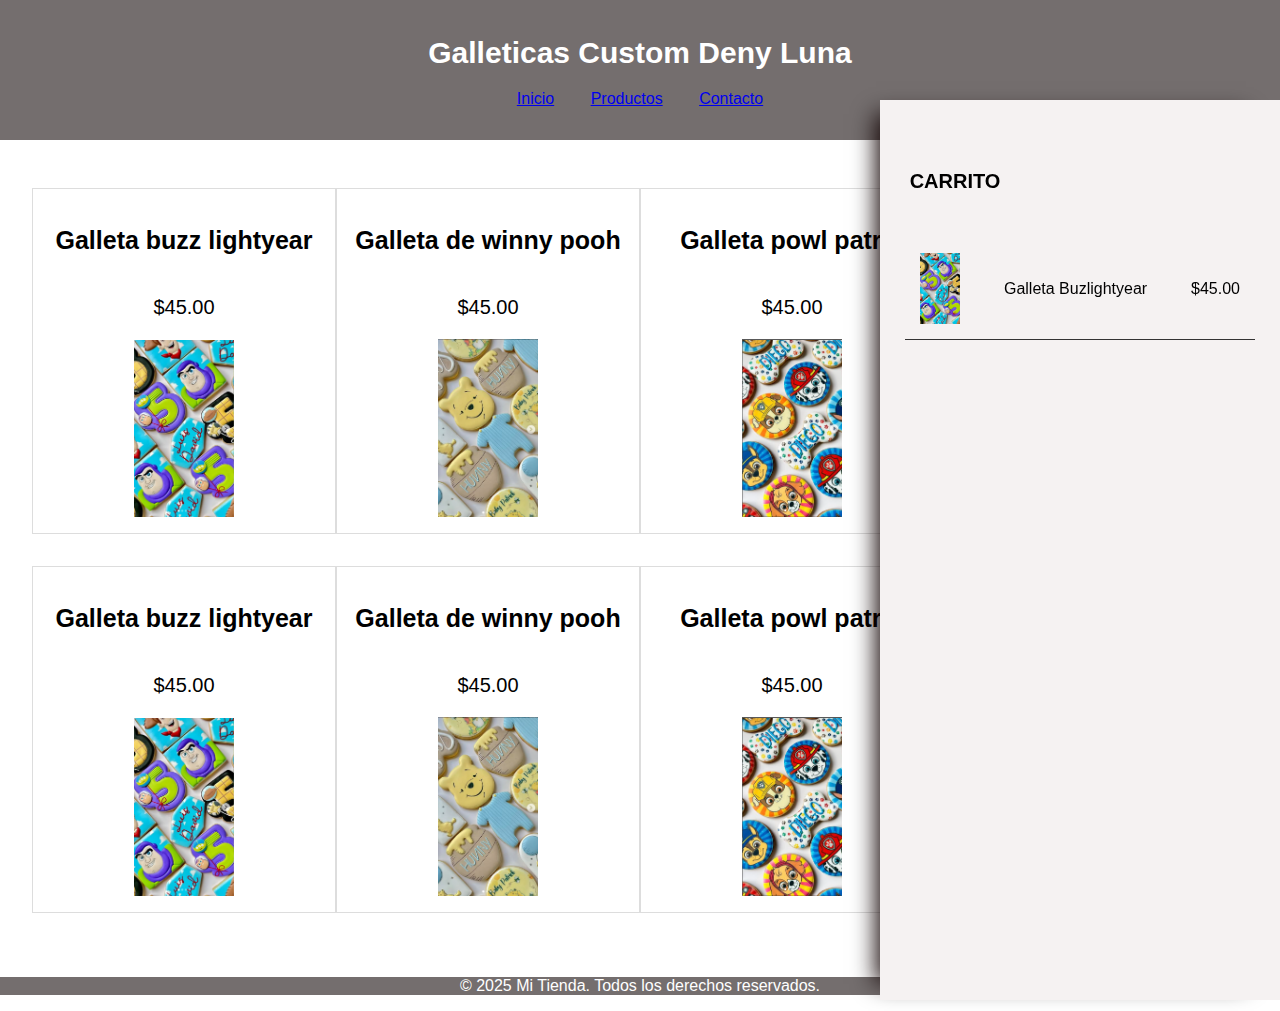
<file: index.html>
<!DOCTYPE html>
<html lang="en">
<head>
    <meta charset="UTF-8">
    <meta name="viewport" content="width=device-width, initial-scale=1.0">
    <link rel="preconnect" href="https://fonts.googleapis.com">
    <link rel="preconnect" href="https://fonts.gstatic.com" crossorigin>
    <link href="https://fonts.googleapis.com/css2?family=Montserrat:ital,wght@0,500;1,500&display=swap" rel="stylesheet">
    <link rel="stylesheet" href="css/styles.css">   
    <title>Mi Tienda</title>
    
    
</head>
<body>
    <header class="header">
        <section class="header__menu">
            <h1 class="header__title">Galleticas Custom Deny Luna</h1>
            <nav class="header__nav">
                <ul class="header__ul">
                    <li class="header__li"><a href="inicio.html" class="header__link">Inicio</a></li>
                    <li class="header__li"><a href="productos.html" class="header__link">Productos</a></li>
                    <li class="header__li"><a href="contacto.html" class="header__link">Contacto</a></li>
                </ul>
            </nav>
        </section>
    </header>

<main>
    <article class="product">
        <section class="product__item">
            <h2 class="product__title">Galleta buzz lightyear</h2>
            <p class="product__price">$45.00</p>
            <img src="img/galleta_chocolate.png" class="product__img" alt="Galleta de buzz lightyear">
        </section>

        <section class="product__item">
            <h2 class="product__title">Galleta de winny pooh</h2>
            <p class="product__price">$45.00</p>
            <img src="img/galleta_vainilla.png" class="product__img" alt="Galleta de winny pooh">       
        </section>

        <section class="product__item">
            <h2 class="product__title">Galleta powl patrol</h2>
            <p class="product__price">$45.00</p>
            <img src="img/galleta_fresa.png" class="product__img" alt="Galleta pow patrol">
        </section>

        <section class="product__item">
            <h2 class="product__title">Galleta buzz lightyear</h2>
            <p class="product__price">$45.00</p>
            <img src="img/galleta_chocolate.png" class="product__img" alt="Galleta de buzz lightyear">
        </section>

        <section class="product__item">
            <h2 class="product__title">Galleta buzz lightyear</h2>
            <p class="product__price">$45.00</p>
            <img src="img/galleta_chocolate.png" class="product__img" alt="Galleta de buzz lightyear">
        </section>

        <section class="product__item">
            <h2 class="product__title">Galleta de winny pooh</h2>
            <p class="product__price">$45.00</p>
            <img src="img/galleta_vainilla.png" class="product__img" alt="Galleta de winny pooh">       
        </section>

        <section class="product__item">
            <h2 class="product__title">Galleta powl patrol</h2>
            <p class="product__price">$45.00</p>
            <img src="img/galleta_fresa.png" class="product__img" alt="Galleta pow patrol">
        </section>

        <section class="product__item">
            <h2 class="product__title">Galleta buzz lightyear</h2>
            <p class="product__price">$45.00</p>
            <img src="img/galleta_chocolate.png" class="product__img" alt="Galleta de buzz lightyear">
        </section>                
    </article>  

    <article class="payment">
        <section class="payment__cart">
            <h3 class="payment__title">CARRITO</h3>
            <div class="payment__order">
                <img src="img/galleta_chocolate.png" class="payment__img" alt="Carrito de Compras">
                <p class="payment__product">Galleta Buzlightyear</p>
                <p class="payment__amount">$45.00</p>                 
            </div> 
        </section>
    </article>
</main> 
        
    
    
<footer>
    <p>&copy; 2025 Mi Tienda. Todos los derechos reservados.</p>
</footer>
</body>
</file>
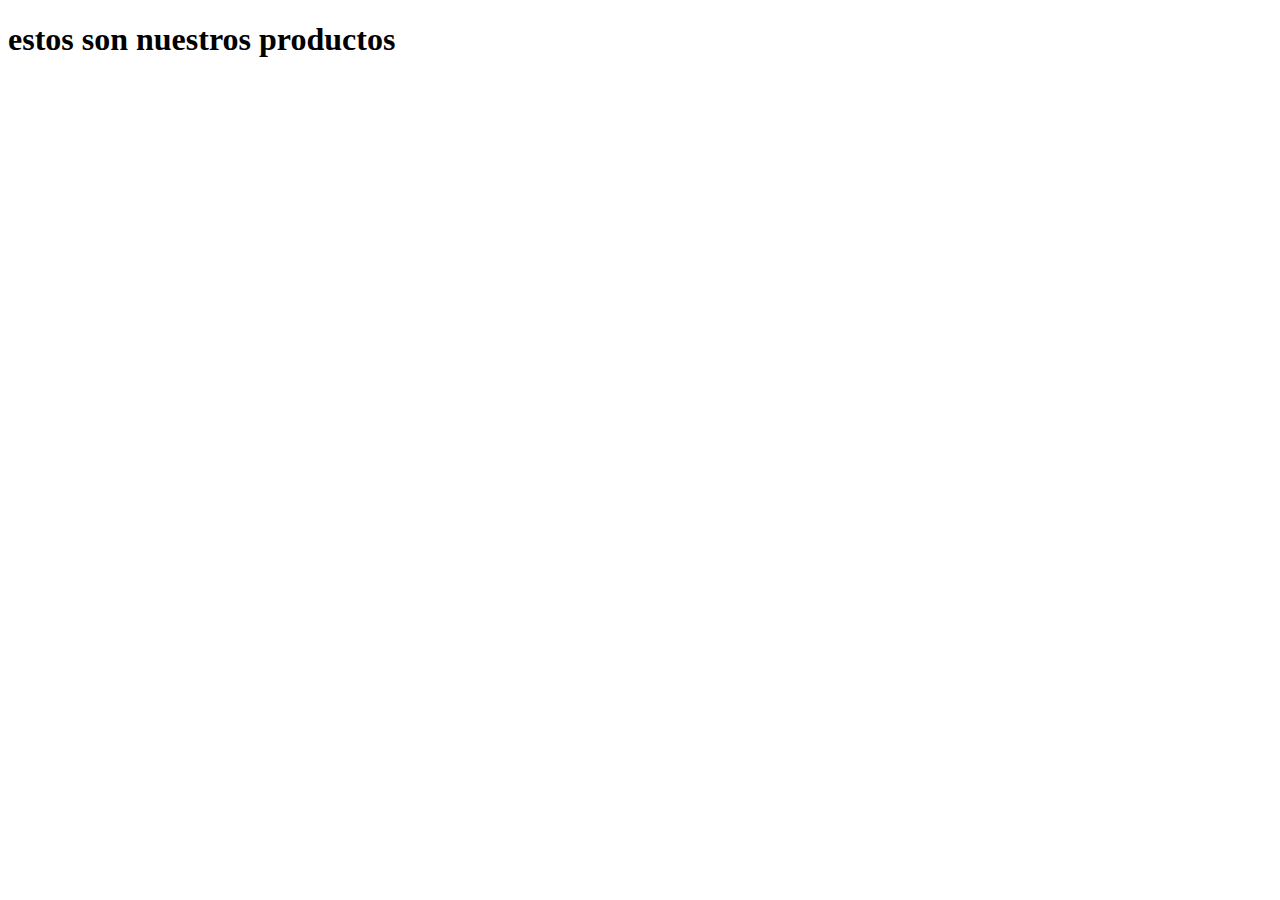
<file: productos.html>
<!DOCTYPE html>
<html lang="en">
<head>
    <meta charset="UTF-8">
    <meta name="viewport" content="width=device-width, initial-scale=1.0">
    <title>Productos</title>
</head>
<body>
    <h1>estos son nuestros productos</h1>
</body>
</html>
</file>
<file: css/styles.css>
.header {
  text-decoration: none;
  color: rgb(255, 255, 255);
}

* {
  font-family: "Monserrat", Arial, sans-serif;
}

body {
  margin: 0;
  padding: 0;
}

.header {
  background-color: rgb(116, 110, 110);
  color: rgb(255, 255, 255);
  padding: 1em;
  text-align: center;
  flex-wrap: nowrap;
  flex-direction: column;
  display: flex;
  justify-content: space-between;
  align-items: center;
  box-sizing: border-box;
}

.header__title {
  font-size: 30px;
}

.header__ul {
  list-style: none;
  padding: 0;
}
.header__ul .header__li {
  display: inline;
  margin: 0 1em;
}

.header__link:hover {
  color: rgb(255, 255, 255);
  text-decoration: none;
}

.header__link:visited {
  color: rgb(255, 255, 255);
}

.product {
  padding: 2em;
  display: grid;
  grid-template-columns: repeat(auto-fit, minmax(300px, 1fr));
}
.product .product__item {
  flex-direction: column;
  border: 1px solid rgb(221, 221, 221);
  padding: 1em;
  margin: 1em 0;
  display: flex;
  justify-content: space-between;
  align-items: center;
  box-sizing: border-box;
}
.product .product__item > :first-child {
  font-size: 25px;
}
.product .product__item > p:nth-child(2) {
  font-size: 20px;
}
.product .product__item > :last-child {
  width: 100px;
}

.payment {
  width: 400px;
  background-color: rgb(245, 242, 242);
  padding: 25px;
  box-sizing: border-box;
  height: 100%;
  position: fixed;
  right: 0%;
  top: 100px;
  box-shadow: -19px -1px 22px -15px rgba(16, 1, 1, 0.97);
}
.payment .payment__title {
  width: 100px;
  text-align: center;
  font-size: 20px;
  padding: 25px 0;
  box-sizing: border-box;
}
.payment .payment__order {
  border-bottom: 1px solid #333;
  padding: 15px;
  display: flex;
  justify-content: space-between;
  align-items: center;
  box-sizing: border-box;
}
.payment .payment__order .payment__img {
  width: 40px;
  cursor: pointer;
}

footer {
  background-color: rgb(116, 110, 110);
  color: rgb(255, 255, 255);
  text-align: center;
  padding: 0em;
  bottom: 0;
  width: 100%;
}

@media (max-width: 820px) {
  .header {
    padding: 15px;
  }
  .product {
    grid-template-columns: repeat(auto-fit, minmax(200px, 1fr));
  }
  .product .product__img {
    width: 150px;
  }
  .payment {
    width: 400px;
    top: 80px;
  }
}
@media (max-width: 480px) {
  .product {
    grid-template-columns: 1fr;
    padding: 10px;
  }
  .product .product__img {
    width: 100px;
    max-width: 200px;
    margin-bottom: 10px;
  }
  .product .product__title,
  .product .product__price {
    padding: 0 10px;
  }
  .payment {
    width: 100px;
    box-shadow: none;
  }
  .payment .payment__title {
    padding: 15px 0;
  }
  .payment .payment__order {
    flex-direction: column;
    align-items: center;
  }
  .payment .payment__order .payment__img {
    width: 100px;
  }
}
.social-media {
  margin-top: 50px;
}

.social-media a {
  margin: 0 15px;
  text-decoration: none;
  color: #000;
}

.social-media a img {
  width: 40px;
  height: 40px;
  vertical-align: middle;
}/*# sourceMappingURL=styles.css.map */
</file>
